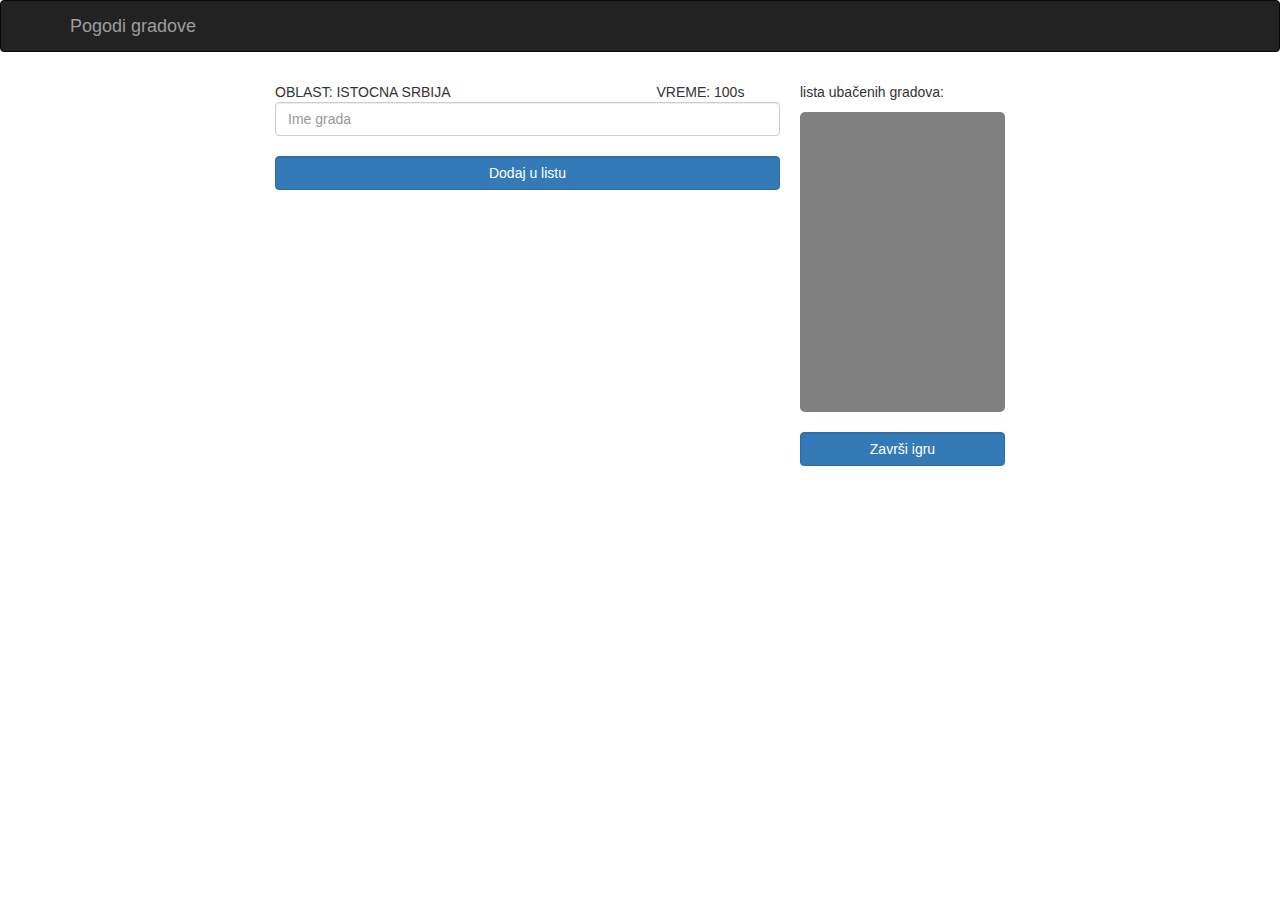
<file: index.html>
<!DOCTYPE html>
<html lang="en">
<head>
  <meta charset="UTF-8">
  <meta name="viewport" content="width=device-width, initial-scale=1.0">
  <meta http-equiv="X-UA-Compatible" content="ie=edge">
  <link rel="stylesheet" href="main.css">
  <link rel="stylesheet" href="https://maxcdn.bootstrapcdn.com/bootstrap/3.3.7/css/bootstrap.min.css" integrity="sha384-BVYiiSIFeK1dGmJRAkycuHAHRg32OmUcww7on3RYdg4Va+PmSTsz/K68vbdEjh4u" crossorigin="anonymous">
  <title>Document</title>
</head>
<body onload="first()";>
  <nav class="navbar navbar-inverse" role="navigation">
      <div class="container">
         <a href="../index.php" class="navbar-brand">Pogodi gradove</a>
      </div>
    </nav>
    <div class="container">
      <div class="row">
        <div class="col-lg-8 col-lg-offset-2">
          <div class="wrapp">
             <div class="form">
                <p class="in" id="ov">OBLAST: <span id="ob"></span></p>
                <p class="in" id="pv">VREME: <span id="vr"></span>s</p>
                <form class="" action="index.html" method="post" autocomplete="off">
               <input name="name" type="text" class="form-control" id="inputName" placeholder="Ime grada" ><br>
               <div id="serS"></div>
               <input id="posalji" type="submit" name="sub" value="Dodaj u listu" class="form-control btn btn-primary">
               </form>

            </div>
            <div class="lista">
               <p>lista ubačenih gradova:</p>
               <div id="display">




              </div><br>
              <button id="kraj" class="form-control btn btn-primary" type="button" name="button">Završi igru</button>
            </div>

         </div>
        </div>
       </div>
     </div>









<script src="https://ajax.googleapis.com/ajax/libs/jquery/1.12.4/jquery.min.js"></script>

<script src="https://maxcdn.bootstrapcdn.com/bootstrap/3.3.7/js/bootstrap.min.js" integrity="sha384-Tc5IQib027qvyjSMfHjOMaLkfuWVxZxUPnCJA7l2mCWNIpG9mGCD8wGNIcPD7Txa" crossorigin="anonymous"></script>

<script src="main.js" charset="utf-8"></script>
</body>
</html>
</file>
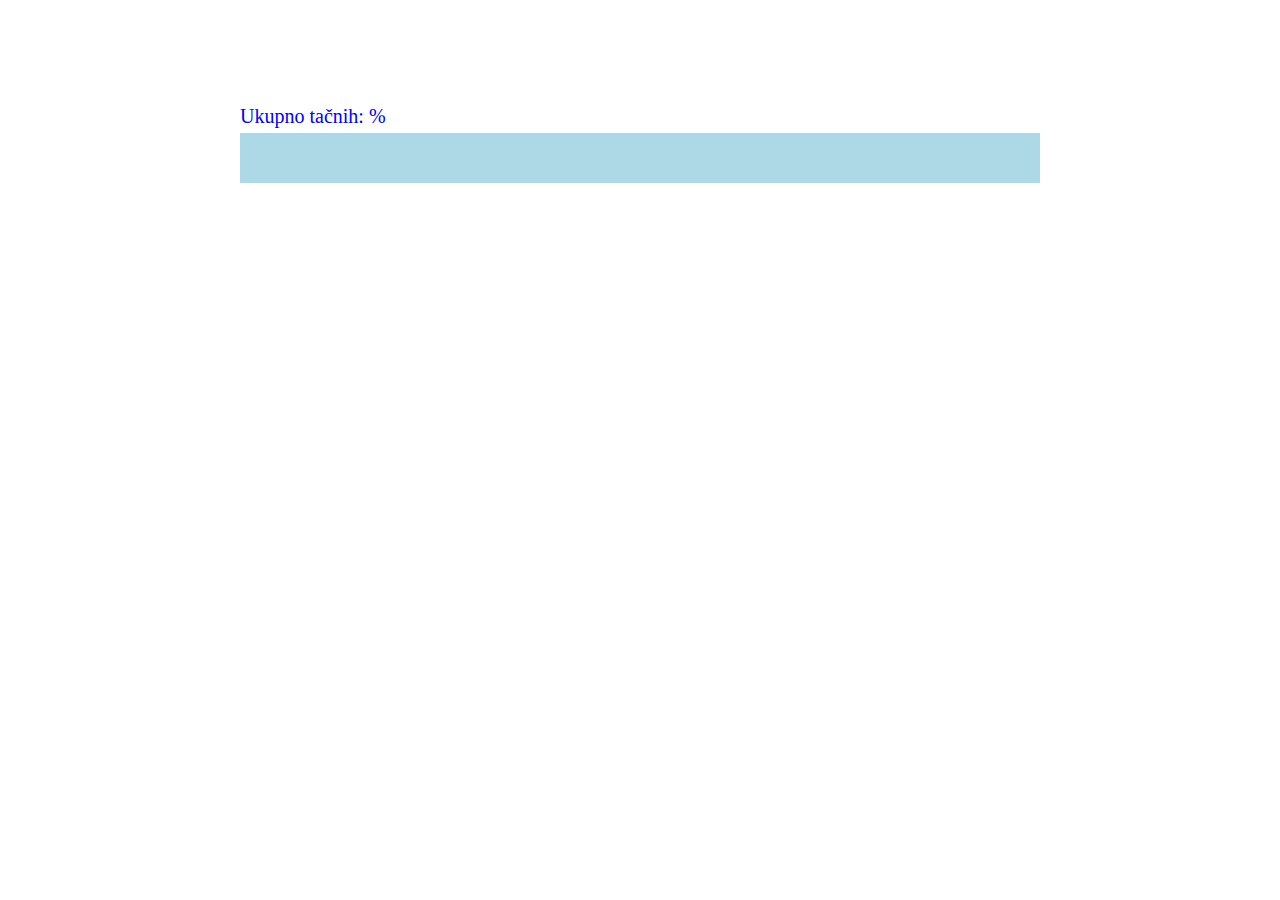
<file: rez.html>
<!DOCTYPE html>
<html lang="en">
<head>
  <meta charset="UTF-8">
  <meta name="viewport" content="width=device-width, initial-scale=1.0">
  <meta http-equiv="X-UA-Compatible" content="ie=edge">
  <link rel="stylesheet" href="main.css">
  <title>Rezultat</title>
</head>
<body onload="rezultat()">

          <div id="wrapp2">
            <p id="ut">Ukupno tačnih: <span id="sRez"></span>%</p>
             <div id="chart">
              <div id="proc"></div>

            </div>
          </div>
























  <script src="main.js" charset="utf-8"></script>
</body>
</html>
</file>
<file: main.css>
* {
  padding: 0;
  margin: 0;
}

.wrapp {
  width: 100%;
  height: 600px;
}

.in {
  display: inline;
}
.form {
  width: 70%;
  float: left;
  padding: 10px;
}

.lista {
  width: 30%;
  float: left;
  padding: 10px;
}
#display {
  height: 300px;
  background-color: white;
  border-radius: 5px;
  background-color: grey;
  padding: 10px;

}
#pv {
  margin-left: 40%;
}

#chart {
  height: 50px;
  width: 800px;
  border: 1px grey;
  margin: 0 auto;
  background-color: lightblue;
}

#wrapp2 {
  margin: 100px auto;
  width: 1000px;
  height: 100px;

}

#ut {
  margin-left: 100px;
  font-size: 20px;
  padding: 5px 0;
  color: blue;
}

#proc {
  height: 50px;
  width: 0px;
  background-color: blue;
}

#serS {
  max-height: 300px;
  overflow-y: scroll;
  z-index: +2;

}
</file>
